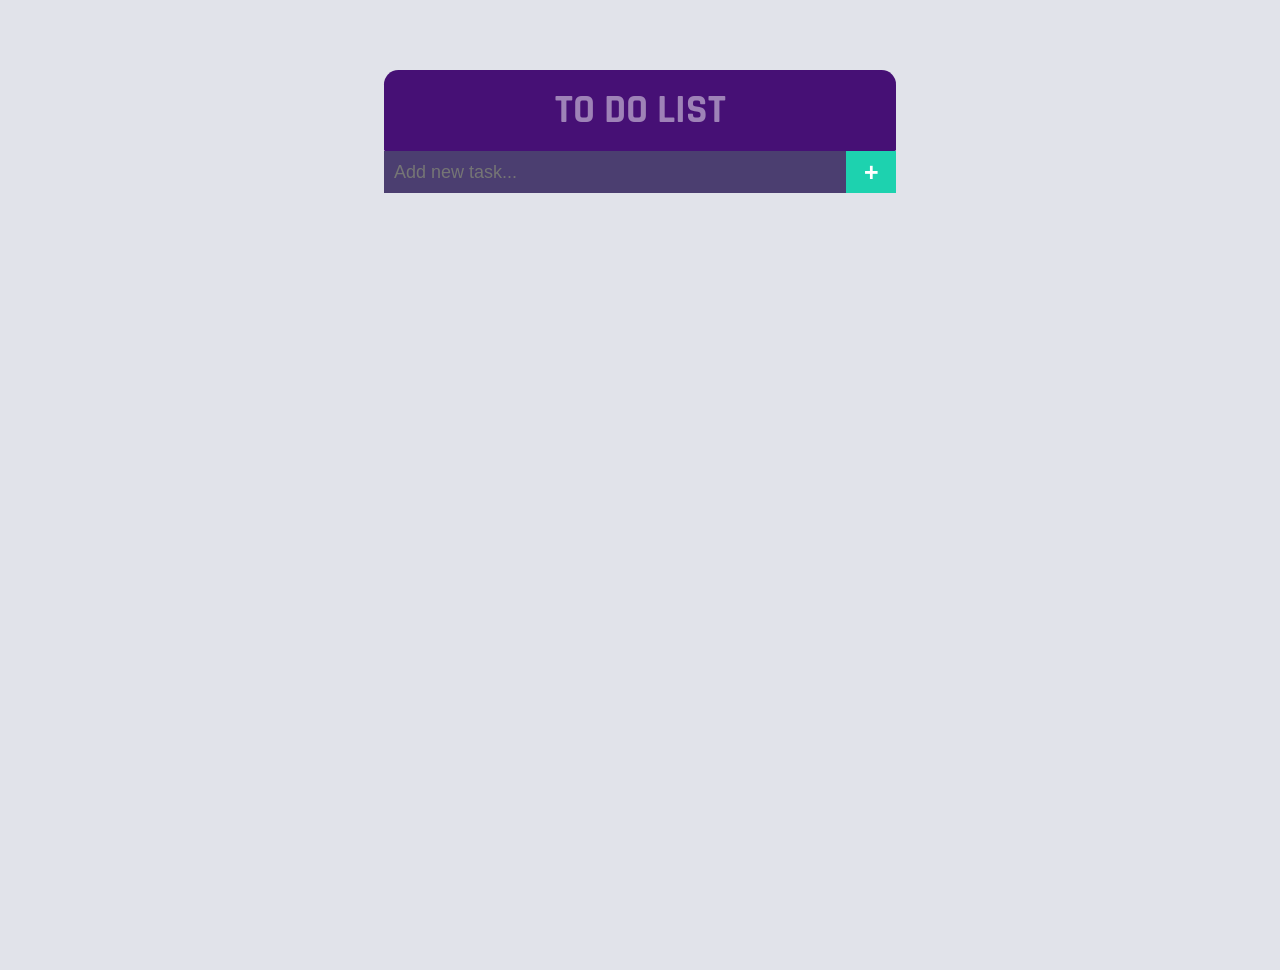
<file: Todo.html>
<!DOCTYPE html>
     <html lang="en">
     <head>
          <meta charset="UTF-8">
          <meta http-equiv="X-UA-Compatible" content="IE=edge">
          <meta name="viewport" content="width=device-width, initial-scale=1.0">
          <link rel="stylesheet" href="Todo.css">
          <title>To DO List</title>
     </head>
     <body>
          <div class="container">
               <div class="app">
               <h1>TO DO LIST</h1>
               <form>
               <input type="text" placeholder="Add new task...">
               <button type="submit">&plus;</button>
               </form>
               <ul></ul>
               </div>
          </div>
          <script src="Todo.js"></script>
     </body>
     </html>
</file>
<file: Todo.css>
@import url("https://fonts.googleapis.com/css2?family=Rajdhani:wght@500&display=swap");

    * {
      margin: 0
    }

    .container {
      display: flex;
      flex-direction: column;
      align-items: center;
      padding-top: 70px;
      background-color: #e1e3ea;
      height: 100vh;
      font-family: sans-serif;
    }

    .app {
      width: 40%;
    }

    @media (max-width:768px) {
      .app {
        width: 90%;
      }
    }

    .app h1 {
      color: rgba(255, 255, 255, 0.479);
      font-size: 40px;
      padding: 15px 0;
      text-align: center;
      border-radius: .9rem .9rem .1rem .1rem;
      background-color: #461075;
      font-family: "Rajdhani", sans-serif;
    }

    .app form {
      display: flex;
      width: 100%;
      background-color: #262e4c;
      
    }

    .app form input {
      border: none;
      /* background-color: #3c4979; */
      background-color:#4b3e70;
      font-size: 18px;
      color: white;
      padding: 10px;
      width: 90%;
    }

    .app form button {
      border: none;
      color: white;
      background-color: #1dd2af;
      font-size: 25px;
      font-weight: 600;
      height: 42px;
      width: 10%;
    }

    .app ul {
      list-style: none;
      color: #e0e0e0;
      padding: 0;
    }

    .app ul li {
      padding: 10px;
      background-color: #262e4c;
      border-bottom: 1px solid #3a4674;
    }

    .check {
      width: 0.8em;
      height: 0.8em;
      cursor: pointer;
      border-radius: 50%;
      background-color: white;
      border: 1px solid rgb(255, 255, 255);
      -webkit-appearance: none;
    }

    .check:checked {
      background-color: #1dd2af;
    }

    .task {
      font-size: 18px;
      padding: 0 10px;
      width: fit-content;
      background: transparent;
      border: none;
      color: #fff;
    }

    .task:focus {
      outline: none;
    }

    .app ul li i {
      float: right;
      cursor: pointer;
    }

    .app ul li i:hover {
      color: rgb(255, 82, 82);
    }

    .completed {
      color: rgba(192, 192, 192, 0.8);
      text-decoration: line-through;
    }
</file>
